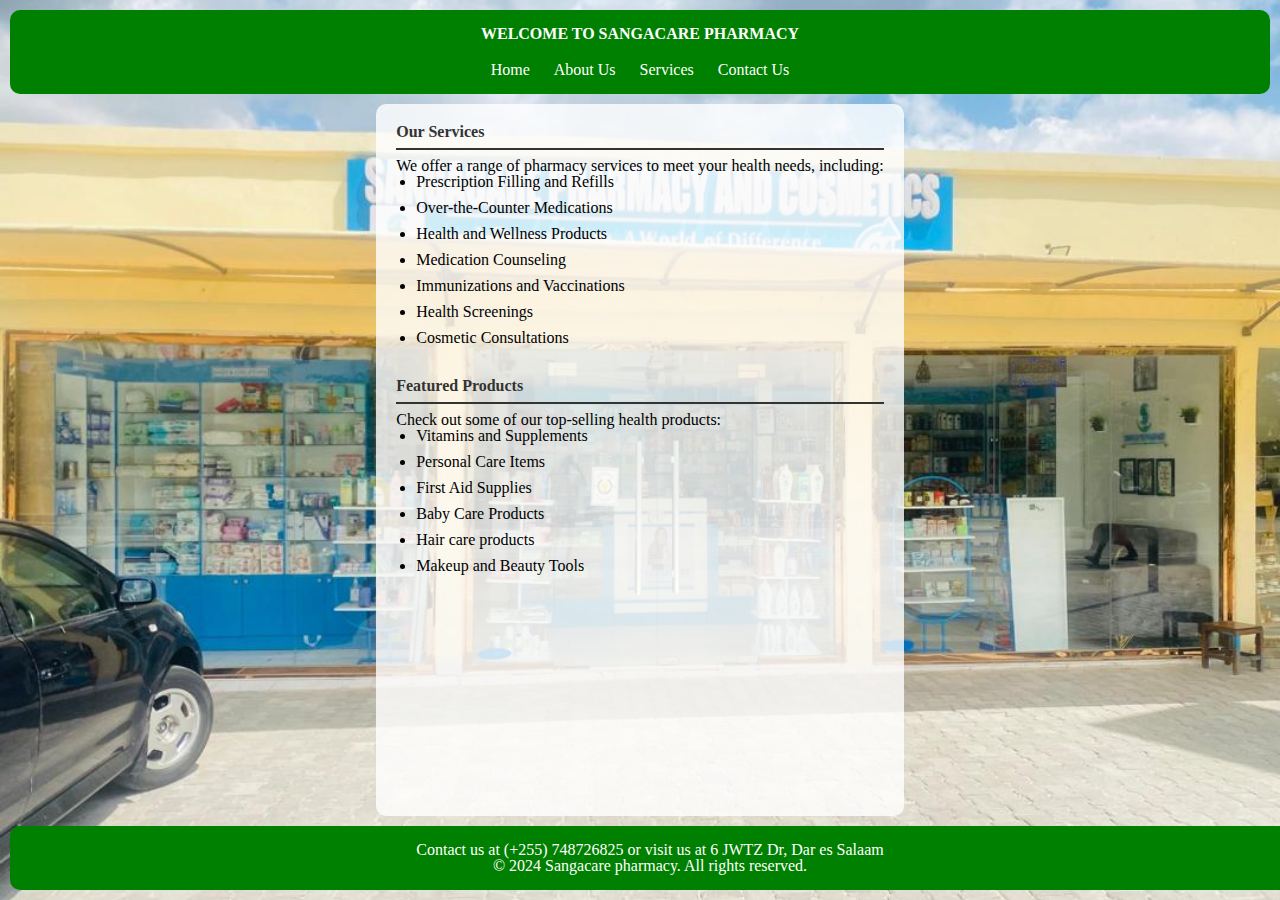
<file: webAssignment/index.html>
<!DOCTYPE html>
<html lang="en">
<head>
    <meta charset="UTF-8">
    <meta name="viewport" content="width=device-width, initial-scale=1.0">
    <title>Sangacare pharmacy</title>
    <link rel="stylesheet" href="./css/styles.css">
</head>
<body>
<div class="site-wrapper">
    <div class="site-header">
        <header>
        <h1>Welcome to Sangacare pharmacy</h1>
        <nav>
            <ul>
                <li><a href="index.html">Home</a></li>
                <li><a href="./pages/about.html">About Us</a></li>
                <li><a href="./pages/services.html">Services</a></li>
                <li><a href="./pages/contact.html">Contact Us</a></li>
            </ul>
        </nav>
        </header>
    </div>
    <div class="site-main">
    <main>
        <div> 
            <section>
            <h2>Our Services</h2>
            <p>We offer a range of pharmacy services to meet your health needs, including:</p>
            <ul>
                <li>Prescription Filling and Refills</li>
                <li>Over-the-Counter Medications</li>
                <li>Health and Wellness Products</li>
                <li>Medication Counseling</li>
                <li>Immunizations and Vaccinations</li>
                <li>Health Screenings</li>
                <li>Cosmetic Consultations</li>
            </ul>
          
            </section>
        </div>
       <div>
           <section>
        <h2>Featured Products</h2>
        <p>Check out some of our top-selling health products:</p>
        <ul>
            <li>Vitamins and Supplements</li>
            <li>Personal Care Items</li>
            <li>First Aid Supplies</li>
            <li>Baby Care Products</li>
            <li>Hair care products</li>
            <li>Makeup and Beauty Tools</li>
        </ul>
        
    </section>
    </div>
        
    </main>
    </div>
    <div class="site-footer"> 
        <footer>
        <p>Contact us at (+255) 748726825 or visit us at 6 JWTZ Dr, Dar es Salaam</p>
        <p>&copy; 2024 Sangacare pharmacy. All rights reserved.</p>
    </footer>
    </div>   

</div>
</body>
</html>
</file>
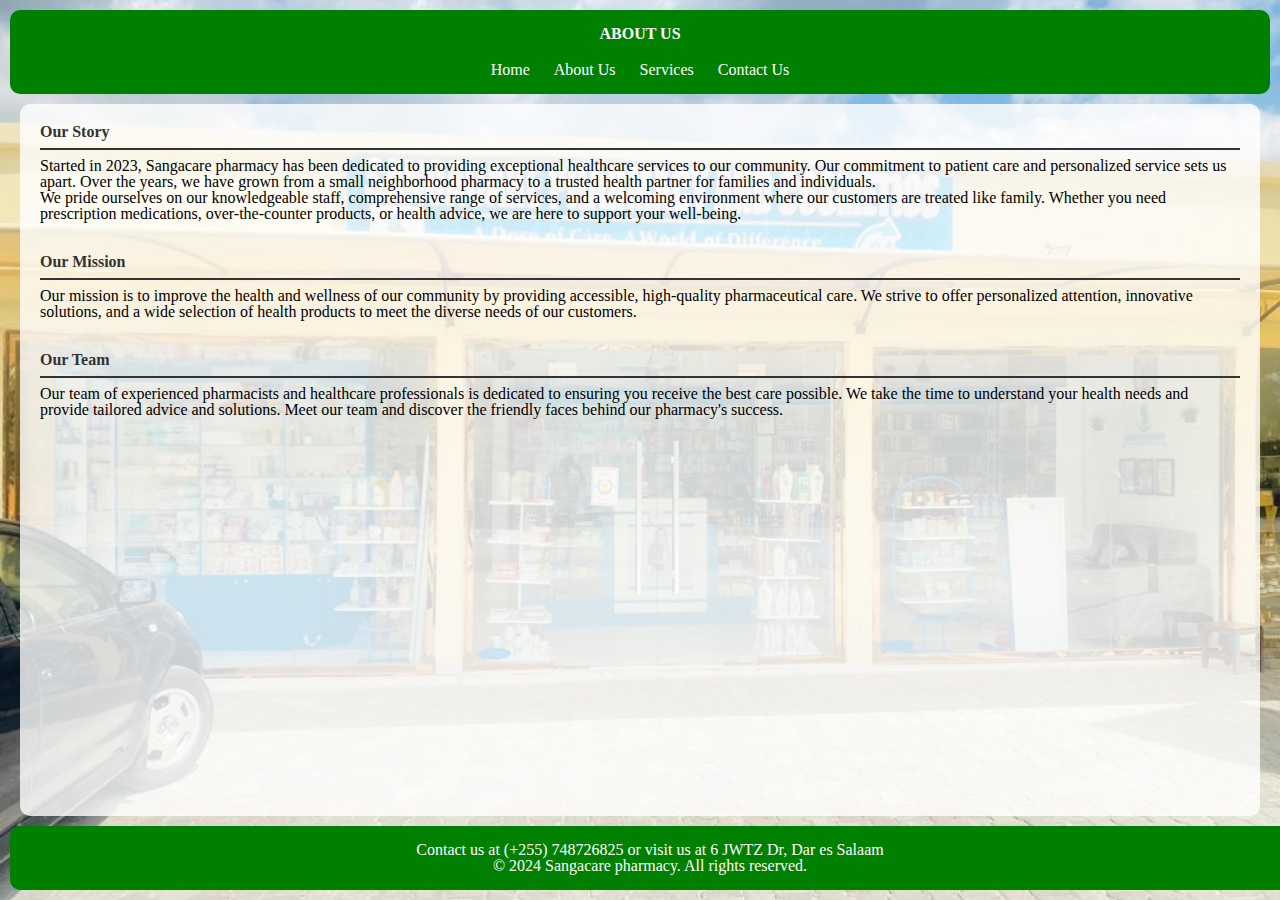
<file: webAssignment/pages/about.html>
<!DOCTYPE html>
<html lang="en">
<head>
    <meta charset="UTF-8">
    <meta name="viewport" content="width=device-width, initial-scale=1.0">
    <title>About Us - Sangacare pharmacy</title>
    <link rel="stylesheet" href="../css/styles.css">
</head>
<div class="site-wrapper">
    <body>
        <div class="site-header">
            <header>
                <h1>About Us</h1>
                <nav>
                    <ul>
                        <li><a href="../index.html">Home</a></li>
                        <li><a href="about.html">About Us</a></li>
                        <li><a href="services.html">Services</a></li>
                        <li><a href="contact.html">Contact Us</a></li>
                    </ul>
                </nav>
            </header>
        </div>
        <div class="site-main">
            <main>
                <div>
                    <section>
                        <h2>Our Story</h2>
                        <p>Started in 2023, Sangacare pharmacy has been dedicated to providing exceptional healthcare services to our community. Our commitment to patient care and personalized service sets us apart. Over the years, we have grown from a small neighborhood pharmacy to a trusted health partner for families and individuals.</p>
                        <p>We pride ourselves on our knowledgeable staff, comprehensive range of services, and a welcoming environment where our customers are treated like family. Whether you need prescription medications, over-the-counter products, or health advice, we are here to support your well-being.</p>
                         
                    </section>
                </div>
                <div>
                    <section>
                        <h2>Our Mission</h2>
                        <p>Our mission is to improve the health and wellness of our community by providing accessible, high-quality pharmaceutical care. We strive to offer personalized attention, innovative solutions, and a wide selection of health products to meet the diverse needs of our customers.</p>
                    </section>
                </div>
                <div>
                    <section>
                        <h2>Our Team</h2>
                        <p>Our team of experienced pharmacists and healthcare professionals is dedicated to ensuring you receive the best care possible. We take the time to understand your health needs and provide tailored advice and solutions. Meet our team and discover the friendly faces behind our pharmacy's success.</p>
                    </section>
                </div>               
            </main>
        </div>
       <div class="site-footer">
        <footer>
            <p>Contact us at (+255) 748726825 or visit us at 6 JWTZ Dr, Dar es Salaam</p>
            <p>&copy; 2024  Sangacare pharmacy. All rights reserved.</p>
        </footer>
       </div>       
    </body>
</div>
</html>
</file>
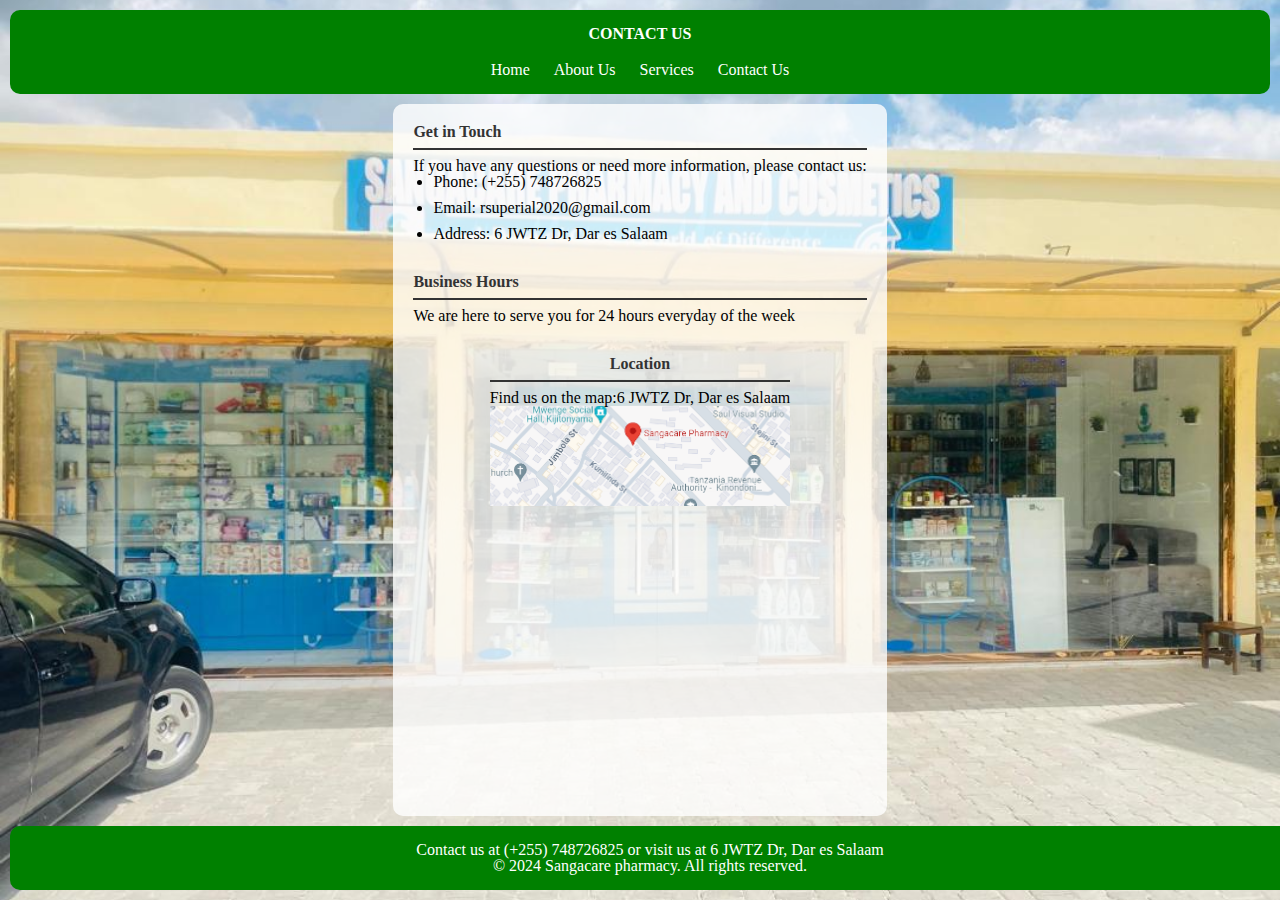
<file: webAssignment/pages/contact.html>
<!DOCTYPE html>
<html lang="en">
<head>
    <meta charset="UTF-8">
    <meta name="viewport" content="width=device-width, initial-scale=1.0">
    <title>Contact Us -  Sangacare pharmacy</title>
    <link rel="stylesheet" href="../css/styles.css">
</head>
<div class="site-wrapper">
    <body>
        <div class="site-header">
            <header>
                <h1>Contact Us</h1>
                <nav>
                    <ul>
                        <li><a href="../index.html">Home</a></li>
                        <li><a href="about.html">About Us</a></li>
                        <li><a href="services.html">Services</a></li>
                        <li><a href="contact.html">Contact Us</a></li>
                    </ul>
                </nav>
            </header>
        </div>
        <div class="site-main">
            <main>
                <div>
                    <section>
                        <h2>Get in Touch</h2>
                        <p>If you have any questions or need more information, please contact us:</p>
                        <ul>
                            <li>Phone: (+255) 748726825</li>
                            <li>Email: rsuperial2020@gmail.com</li>
                            <li>Address:  6 JWTZ Dr, Dar es Salaam</li>
                        </ul>
                       
                    </section>
                </div>
                <div>
                    <section>
                        <h2>Business Hours</h2>
                        <p>We are here to serve you for 24 hours everyday of the week</p>
                       
                    </section>
                </div>
                <div class="location">
                    <section>
                        <h2>Location</h2>
                        <p>Find us on the map:6 JWTZ Dr, Dar es Salaam</p>
                        <a href="https://maps.google.com" alt="Our Location" class="location-img"></a>
                    </section>
                </div>
                
            </main>
        </div>
        <div class="site-footer">
            <footer>
                <p>Contact us at (+255) 748726825 or visit us at 6 JWTZ Dr, Dar es Salaam</p>
                <p>&copy; 2024  Sangacare pharmacy. All rights reserved.</p>
            </footer>
        </div>
        
    </body>
</div>

</html>
</file>
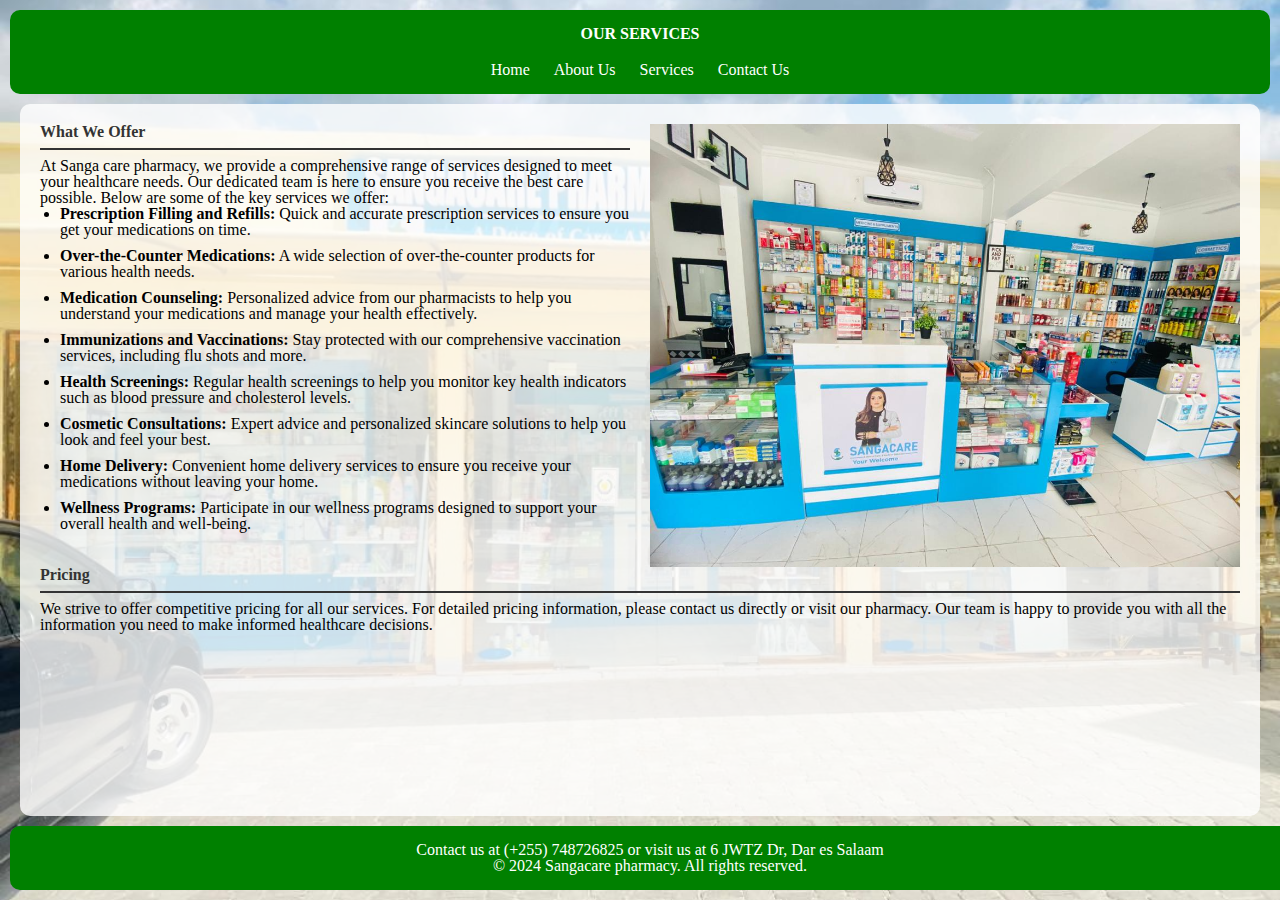
<file: webAssignment/pages/services.html>
<!DOCTYPE html>
<html lang="en">
<head>
    <meta charset="UTF-8">
    <meta name="viewport" content="width=device-width, initial-scale=1.0">
    <title>Services - Sanga care pharmacy</title>
    <link rel="stylesheet" href="../css/styles.css">
</head>
<div class="site-wrapper">
    <body>
    <div class="site-header">
        <header>
            <h1>Our Services</h1>
            <nav>
                <ul>
                    <li><a href="../index.html">Home</a></li>
                    <li><a href="about.html">About Us</a></li>
                    <li><a href="services.html">Services</a></li>
                    <li><a href="contact.html">Contact Us</a></li>
                </ul>
            </nav>
        </header>
    </div>
       <div class="site-main">
        <main>
            <div class="container">
                <div class="left">
                    <section>
                        <h2>What We Offer</h2>
                        <p>At  Sanga care pharmacy, we provide a comprehensive range of services designed to meet your healthcare needs. Our dedicated team is here to ensure you receive the best care possible. Below are some of the key services we offer:</p>
                        <ul>
                            <li><strong>Prescription Filling and Refills:</strong> Quick and accurate prescription services to ensure you get your medications on time.</li>
                            <li><strong>Over-the-Counter Medications:</strong> A wide selection of over-the-counter products for various health needs.</li>
                            <li><strong>Medication Counseling:</strong> Personalized advice from our pharmacists to help you understand your medications and manage your health effectively.</li>
                            <li><strong>Immunizations and Vaccinations:</strong> Stay protected with our comprehensive vaccination services, including flu shots and more.</li>
                            <li><strong>Health Screenings:</strong> Regular health screenings to help you monitor key health indicators such as blood pressure and cholesterol levels.</li>
                            <li><strong>Cosmetic Consultations:</strong>  Expert advice and personalized skincare solutions to help you look and feel your best.</li>
                            <li><strong>Home Delivery:</strong> Convenient home delivery services to ensure you receive your medications without leaving your home.</li>
                            <li><strong>Wellness Programs:</strong> Participate in our wellness programs designed to support your overall health and well-being.</li>
                        </ul>
                        </section>
                </div>
                <div class="right">
                    <img src="../images/sanga.jfif" alt="Our Pharmacy Services">
                </div>
            </div>
           
            <div>
                <section>
                    <h2>Pricing</h2>
                    <p>We strive to offer competitive pricing for all our services. For detailed pricing information, please contact us directly or visit our pharmacy. Our team is happy to provide you with all the information you need to make informed healthcare decisions.</p>
                </section>
            </div>
            
        </main>
       </div> 
        <div class="site-footer">
            <footer>
                <p>Contact us at (+255) 748726825 or visit us at 6 JWTZ Dr, Dar es Salaam</p>
                <p>&copy; 2024  Sangacare pharmacy. All rights reserved.</p>
            </footer>
        </div>       
    </body>
</div>
</html>
</file>
<file: webAssignment/css/styles.css>
/*
html5doctor.com Reset Stylesheet
v1.6.1
Last Updated: 2010-09-17
Author: Richard Clark - http://richclarkdesign.com
Twitter: @rich_clark
*/

html, body, div, span, object, iframe,
h1, h2, h3, h4, h5, h6, p, blockquote, pre,
abbr, address, cite, code,
del, dfn, em, img, ins, kbd, q, samp,
small, strong, sub, sup, var,
b, i,
dl, dt, dd, ol, ul, li,
fieldset, form, label, legend,
table, caption, tbody, tfoot, thead, tr, th, td,
article, aside, canvas, details, figcaption, figure,
footer, header, hgroup, menu, nav, section, summary,
time, mark, audio, video {
    margin:0;
    padding:0;
    border:0;
    outline:0;
    font-size:100%;
    vertical-align:baseline;
    background:transparent;
}

body {
    line-height:1;
}

article,aside,details,figcaption,figure,
footer,header,hgroup,menu,nav,section {
    display:block;
}

nav ul {
    list-style:none;
}

blockquote, q {
    quotes:none;
}

blockquote:before, blockquote:after,
q:before, q:after {
    content:'';
    content:none;
}

a {
    margin:0;
    padding:0;
    font-size:100%;
    vertical-align:baseline;
    background:transparent;
}

/* change colours to suit your needs */
ins {
    background-color:#ff9;
    color:#000;
    text-decoration:none;
}

/* change colours to suit your needs */
mark {
    background-color:#ff9;
    color:#000;
    font-style:italic;
    font-weight:bold;
}

del {
    text-decoration: line-through;
}

abbr[title], dfn[title] {
    border-bottom:1px dotted;
    cursor:help;
}

table {
    border-collapse:collapse;
    border-spacing:0;
}

/* change border colour to suit your needs */
hr {
    display:block;
    height:1px;
    border:0;  
    border-top:1px solid #cccccc;
    margin:1em 0;
    padding:0;
}

input, select {
    vertical-align:middle;
}








/* General Styles  my stylings*/
.site-wrapper {
    display: flex;
    flex-direction: column;
    min-height: 100vh;
    background-image: url('../images/sanga1.jfif'); 
    background-size: cover;
    background-position: center;
}

.site-header, .site-main, .site-footer {
    padding: 20px;
    background: rgba(255, 255, 255, 0.8); 
    border-radius: 10px;
    margin: 10px;
}

.site-header {
    background-color:green;
    color: #fff;
    padding: 1em 0;
    text-align: center;
    
}

.site-header h1 {
    text-transform: uppercase;
    color: #fff;
    list-style: none;
    padding: 0px 0px 20px 0px;
}

nav ul {
    list-style: none;
    padding: 0;
}

nav ul li {
    display: inline;
    margin: 0 10px;
}

nav ul li a {
    color: #fff;
    text-decoration: none;
}

.site-header nav ul li a:hover {
    text-decoration: underline;
}

.site-main {
    flex: 1;
}

.site-footer {
    text-align: center;
}

h1, h2 {
    color: #333;
}

ul {
    padding-left: 20px;
}

ul li {
    margin-bottom: 10px;
}

/* Main Content Styles */
.site-main {
    padding: 20px;
    max-width: 1200px;
    margin: auto;
}

.site-main section {
    margin-bottom: 2em;
}

.site-main section h2 {
    border-bottom: 2px solid #333;
    padding-bottom: 0.5em;
    margin-bottom: 0.5em;
}

/* Footer Styles */
.site-footer {
    background-color:green;
    color: #fff;
    text-align: center;
    padding: 1em 0;
    position: relative;
    bottom: 0;
    width: 100%;
    
}
.location {
    display: flex;
    flex-direction: column;
    align-items: center;
    text-align: center;
}

.location-img {
    display: block;
    width: 100%;
    max-width: 1200px; 
    height: 100px; 
    background-image: url('../images/location.png');
    background-size: cover;
    background-position: center;
    text-indent: -9999px; 
    text-decoration: none; 
}


@media (max-width: 768px) {
    .location-img {
        max-width: 100%; 
    }
}


.image-about{
    max-width: 100%;
    height: auto;
}

.container {
    display: flex;
    flex-wrap: wrap;
    justify-content: space-between;
    align-items: flex-start;
    gap: 20px;
}

.left, .right {
    flex: 1 1 48%;
}

.right img {
    width: 100%;
    height: auto;
    display: block;
    max-width: 100%; 
}

@media (max-width: 768px) {
    .left, .right {
        flex: 1 1 100%;
    }

    .right img {
        width: 100%;
    }
}
</file>
